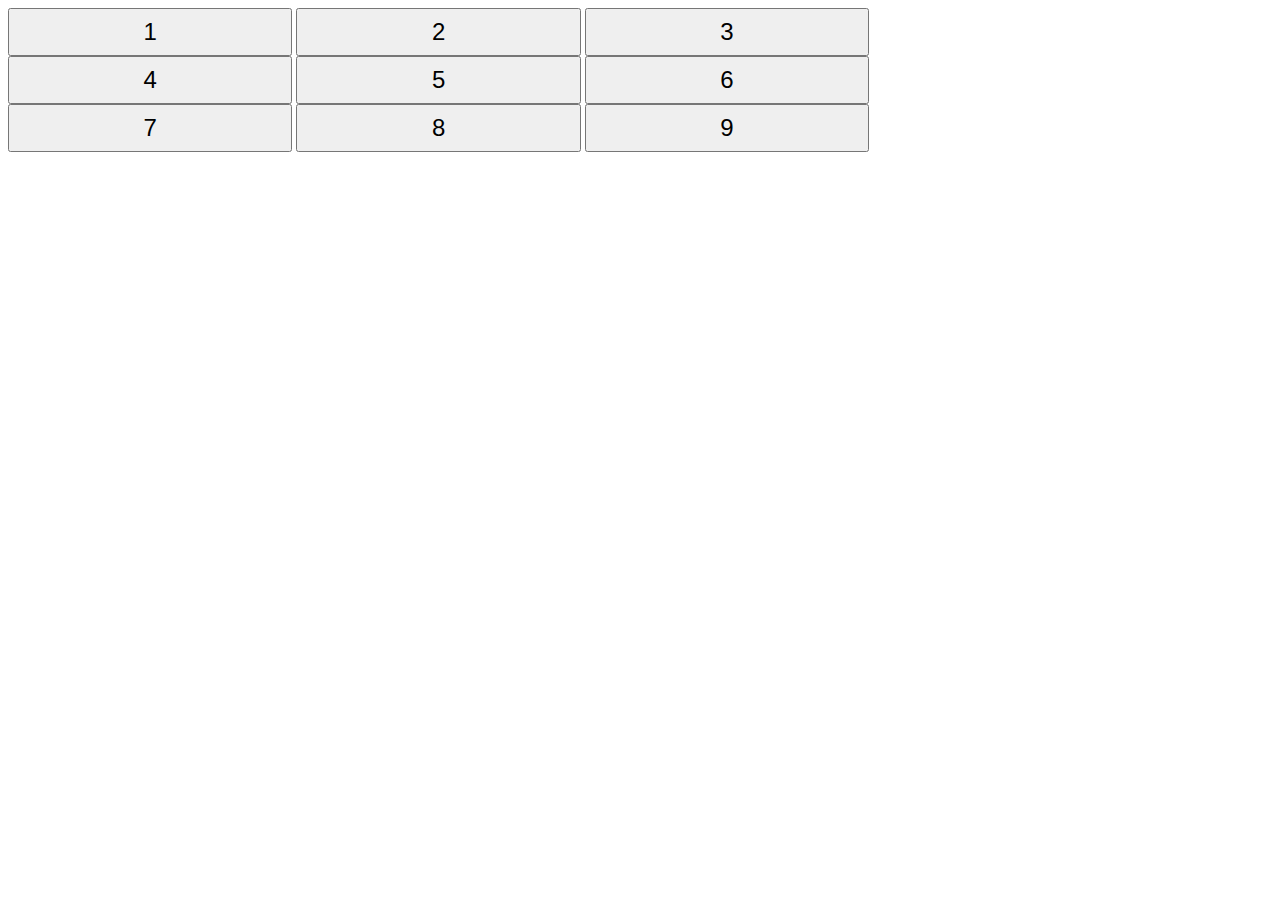
<file: index.html>
<!-- Enter your HTML code here -->
<!DOCTYPE html>
<html>
    <head>
        <meta charset="utf-8">
        <title>Button</title>
        <link rel="stylesheet" href="css/button.css" type="text/css">
    </head>
    <body>
        <div id="btns">
            <div>
            <button id="btn1">1</button>
            <button id="btn2">2</button>
            <button id="btn3">3</button>
            </div>
            <div>
            <button id="btn4">4</button>
            <button id="btn5">5</button>
            <button id="btn6">6</button>
            </div>
            <div>
            <button id="btn7">7</button>
            <button id="btn8">8</button>
            <button id="btn9">9</button>
            </div>
        </div>
        <script src="js/button.js" type="text/javascript"></script>
        
    </body>
</html>
</file>
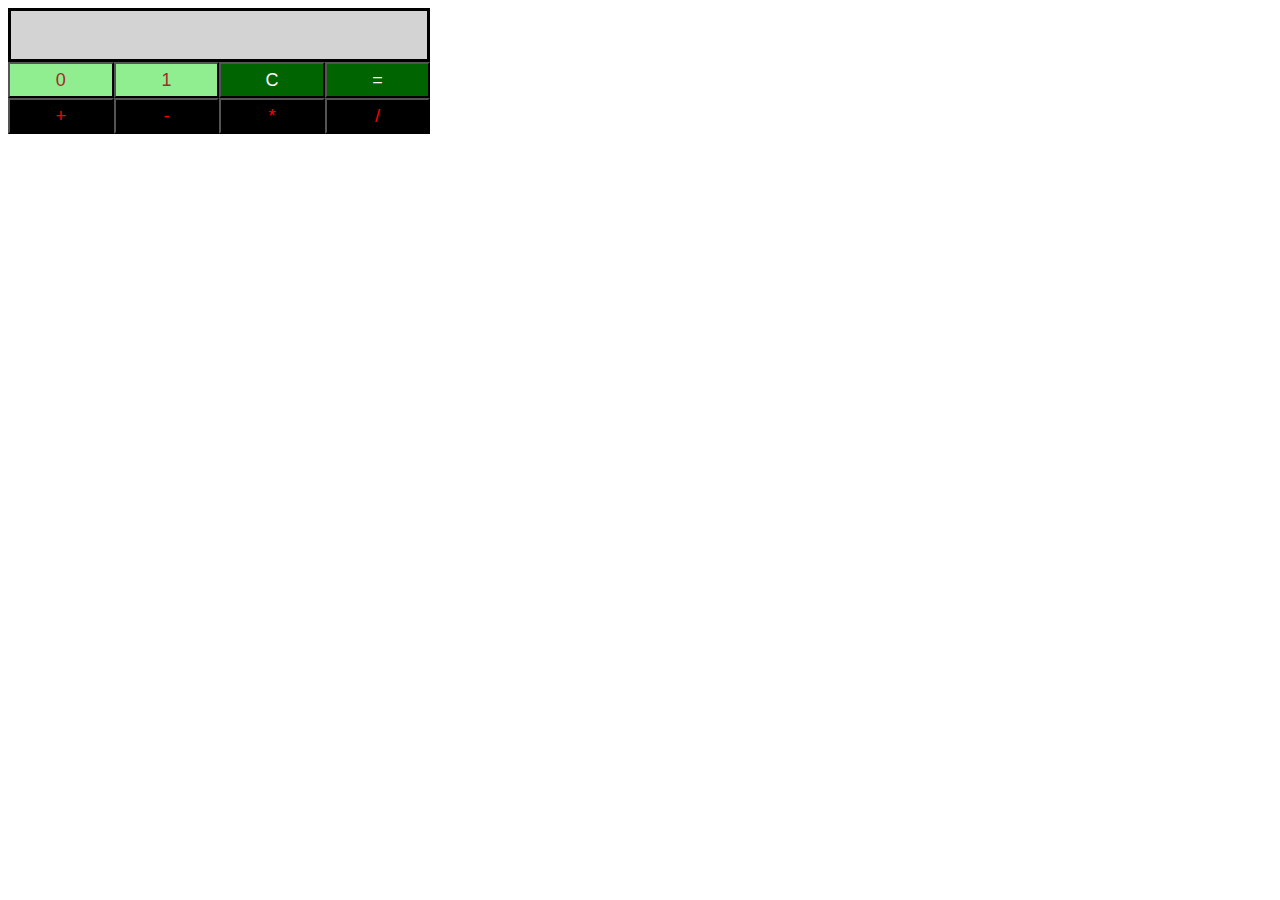
<file: Index2.html>
<!DOCTYPE html>
<html lang="en">
<head>
    <meta charset="UTF-8">
    <meta name="viewport" content="width=device-width, initial-scale=1.0">
    <link rel="stylesheet" href="css/binaryCalculator.css" type="text/css">
    <title>Document</title>
</head>
<body>
    <div class="container">
        <div id="res"></div>
        <div id="btns">
            <div>
                <button id='btn0' onclick="clickZero()">0</button>
                <button id='btn1' onclick="clickOne()">1</button>
                <button id='btnClr' onclick="clickClr()">C</button>
                <button id='btnEql'  onclick="clickEql()">=</button>
            </div>
            <div>
                <button id='btnSum'  onclick="clickSum()">+</button>
                <button id='btnSub'  onclick="clickSub()">-</button>
                <button id='btnMul'  onclick="clickMul()">*</button>
                <button id='btnDiv'  onclick="clickDiv()">/</button>
            </div>
        </div>
    </div>
    <script src="js/binaryCalculator.js" type="text/javascript"></script>
</body>
</html>
</file>
<file: css/button.css>
#btns{
    width: 75%;
}
button{
    width: 30%;
    height: 48px;
    font-size: 24px;
}
</file>
<file: css/binaryCalculator.css>
body{
    width: 33%;
}
#res{
    background-color: lightgray;
    border: solid;
    height: 48px;
    font-size: 20px;
}
button{
    margin: 0;
    width: 25%;
    height: 36px;
    font-size: 18px;
    float: left;
}
#btn0, #btn1{
    background-color: lightgreen;
    color: brown;
}
#btnClr, #btnEql{
    background-color: darkgreen;
    color: white;
}
#btnSum, #btnSub, #btnMul, #btnDiv{
    background-color: black;
    color: red;
}
</file>
